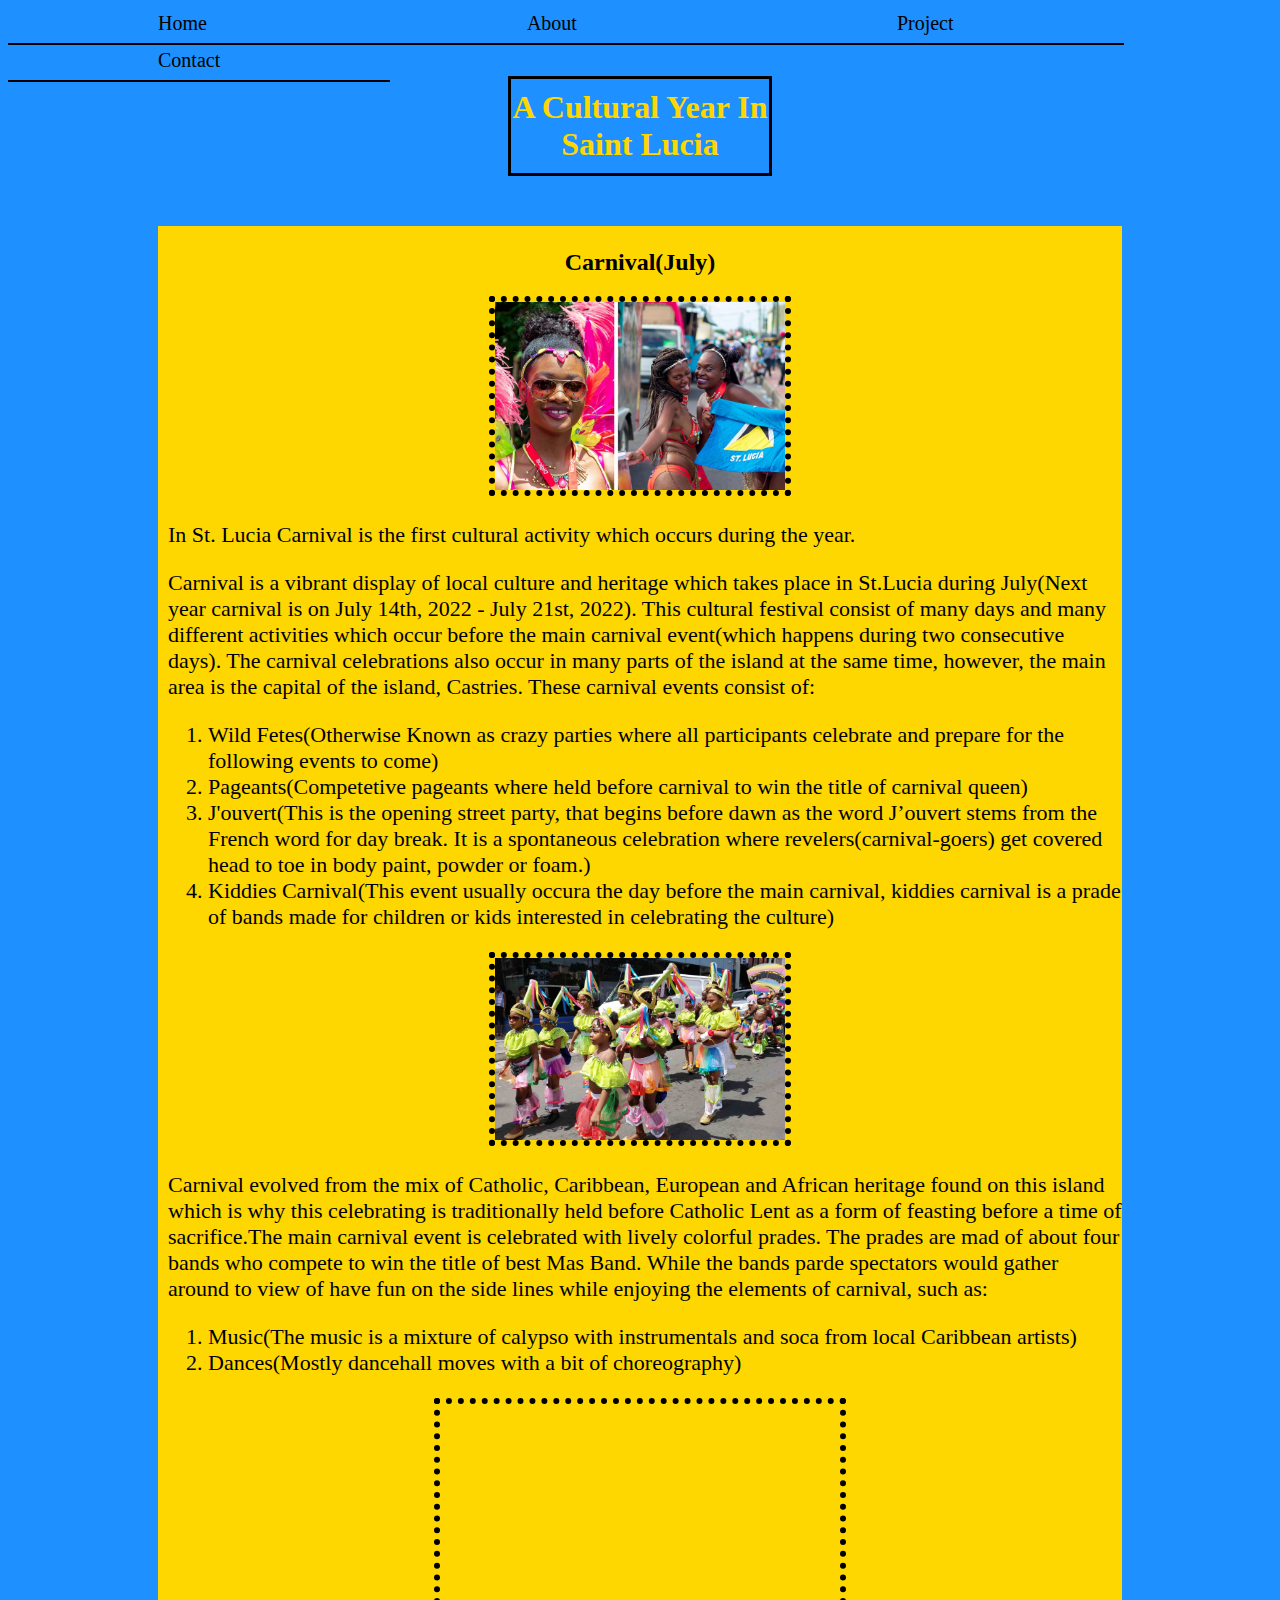
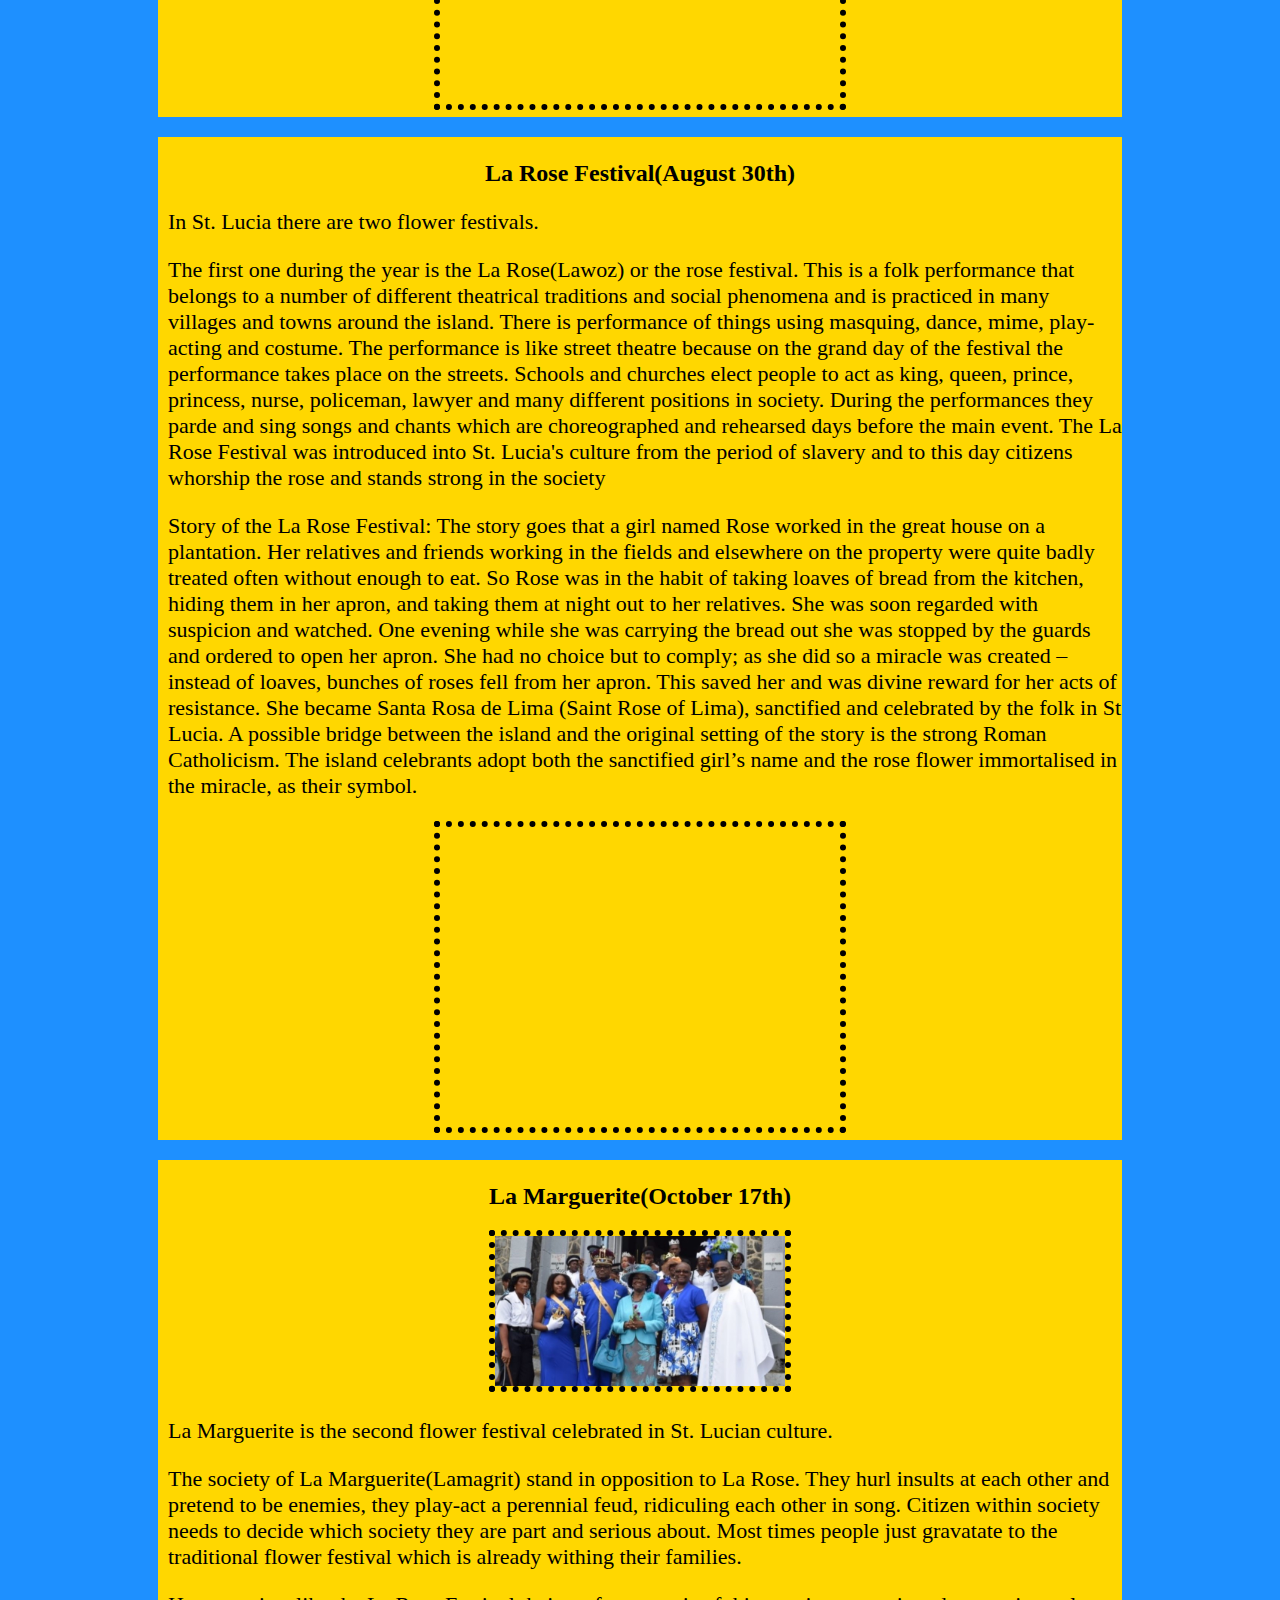
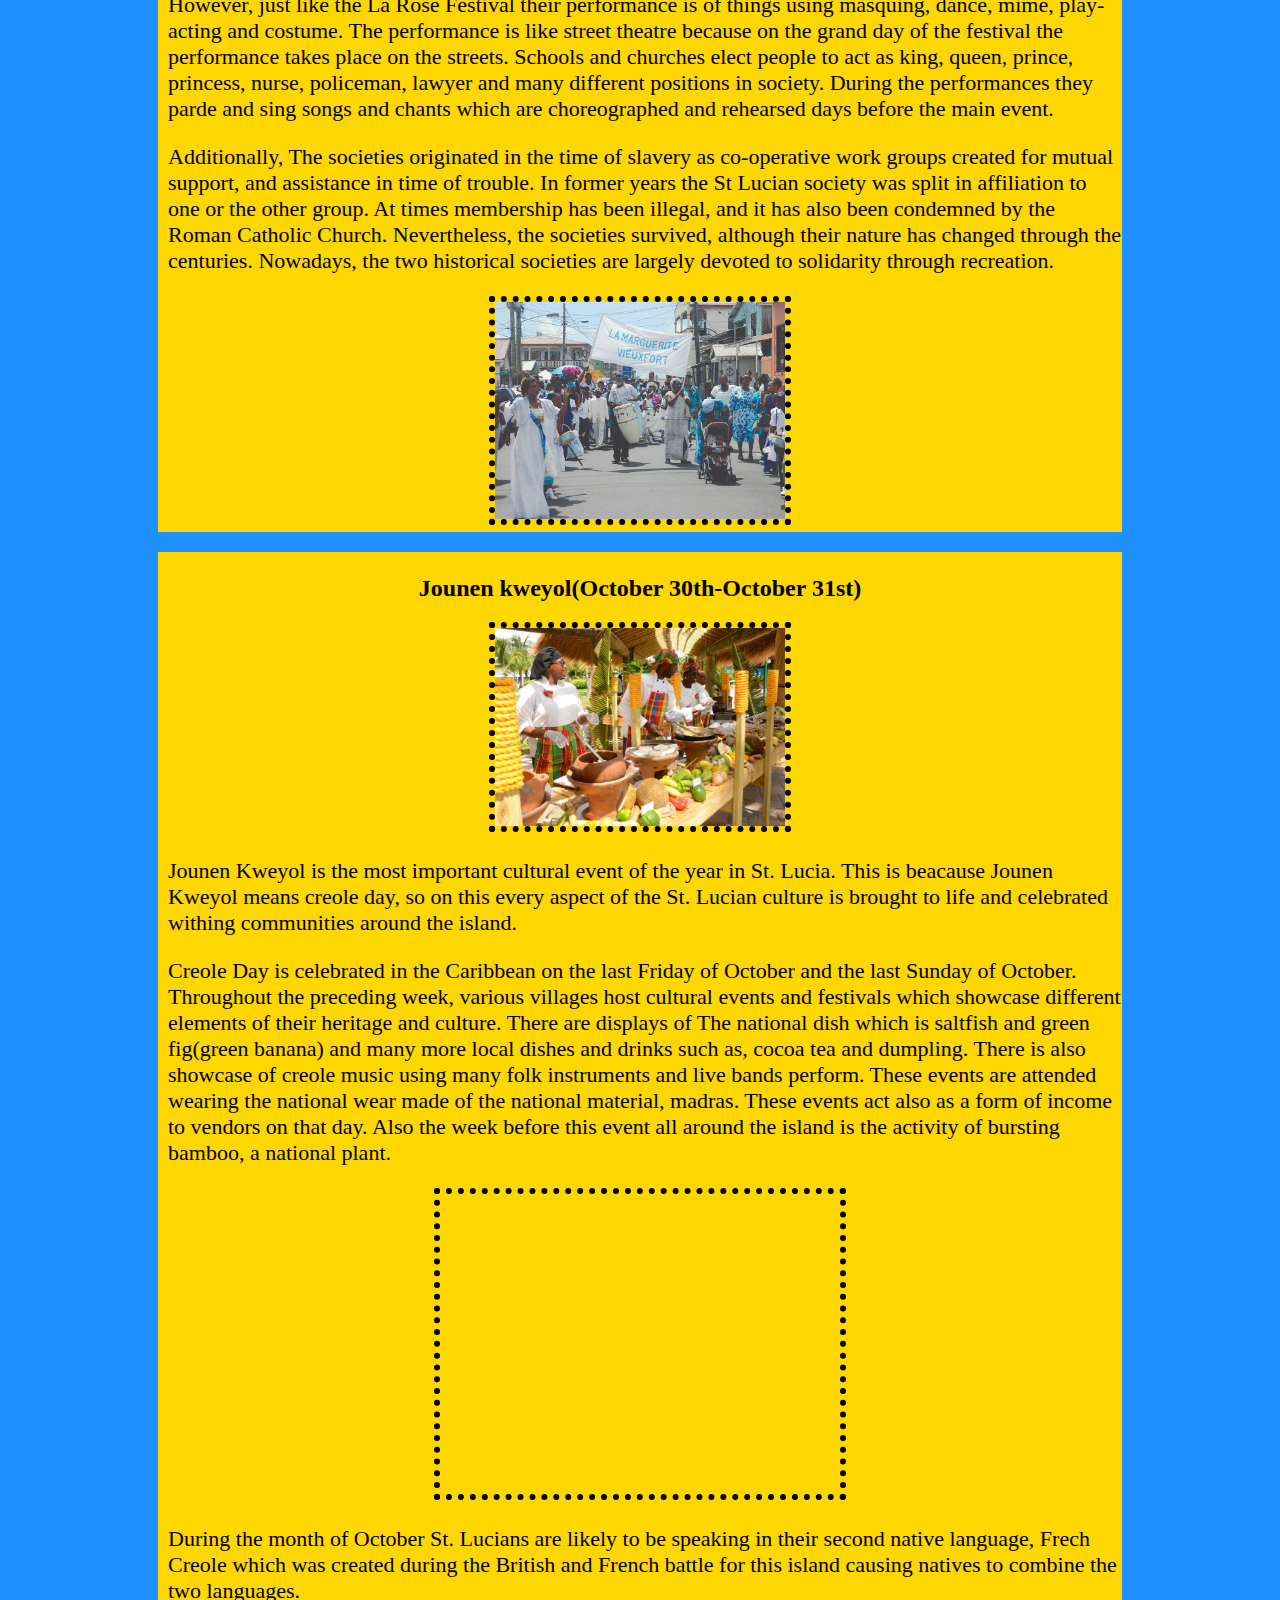
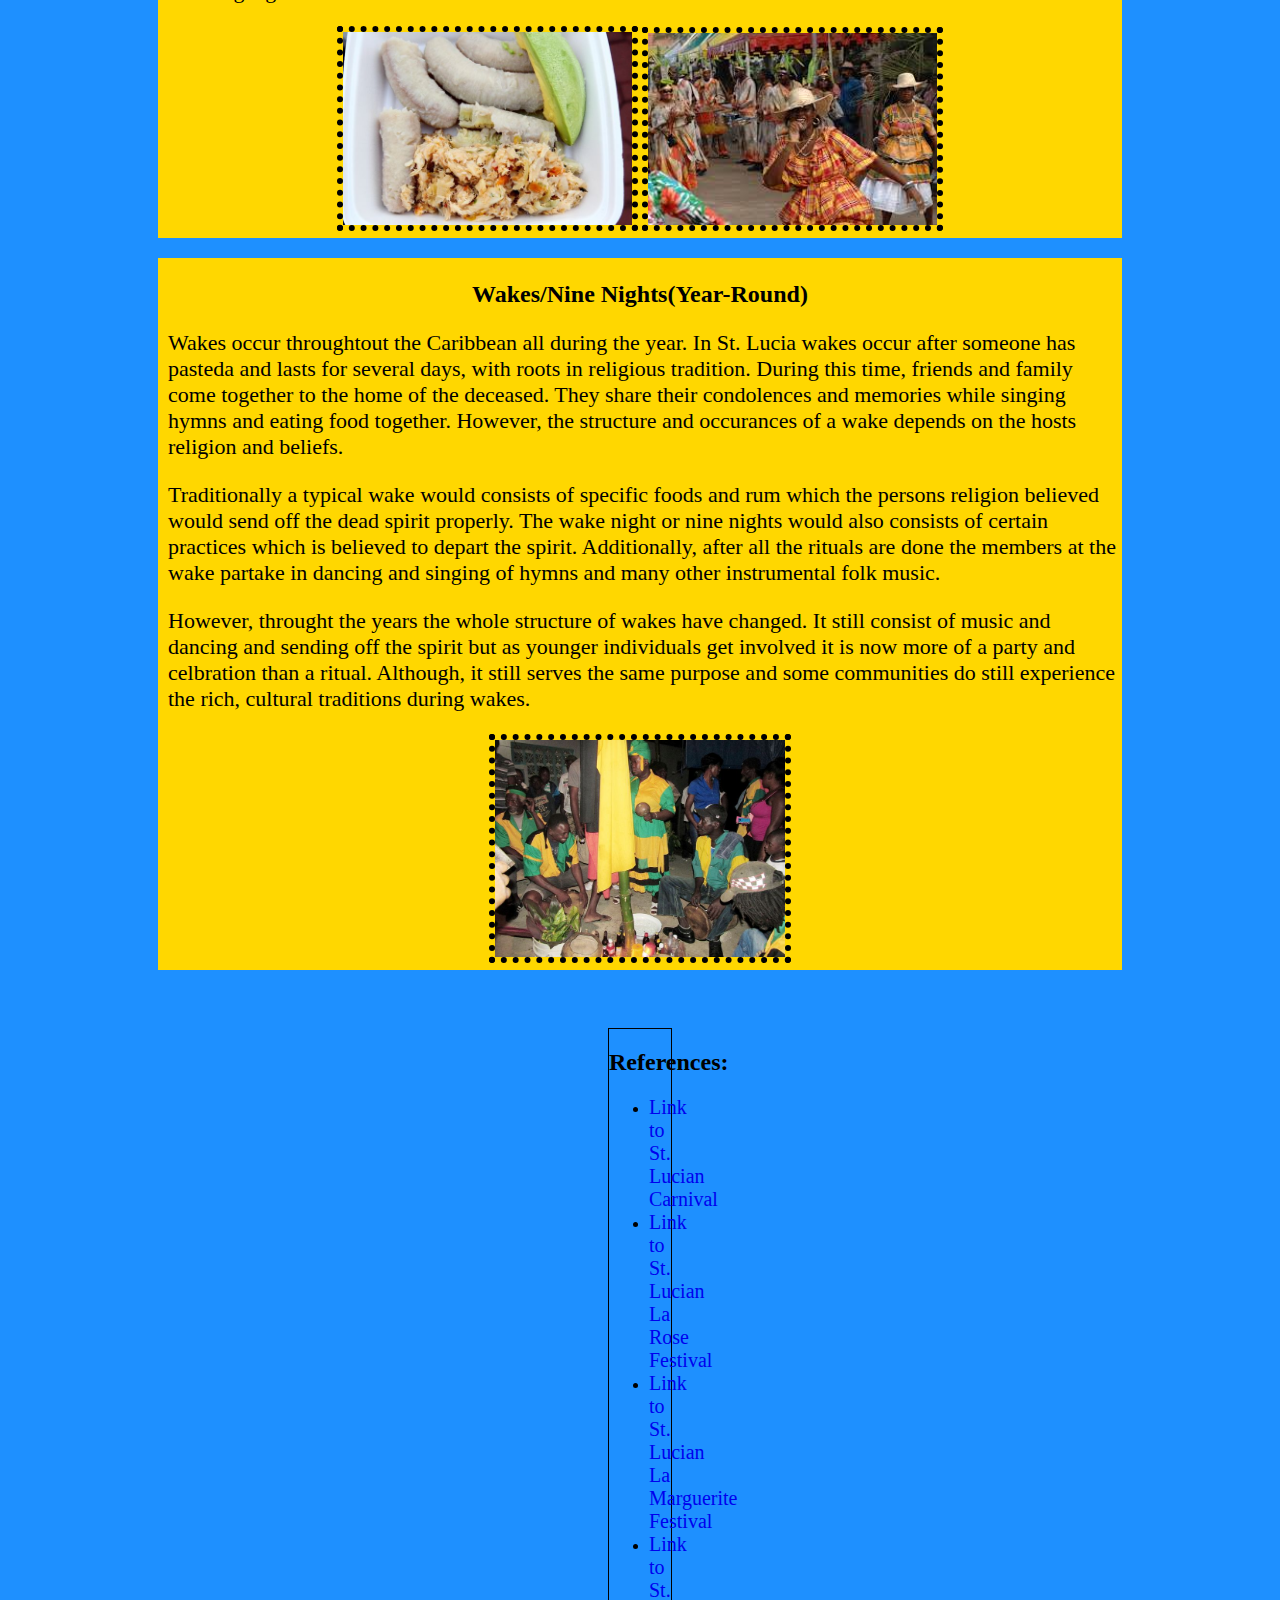
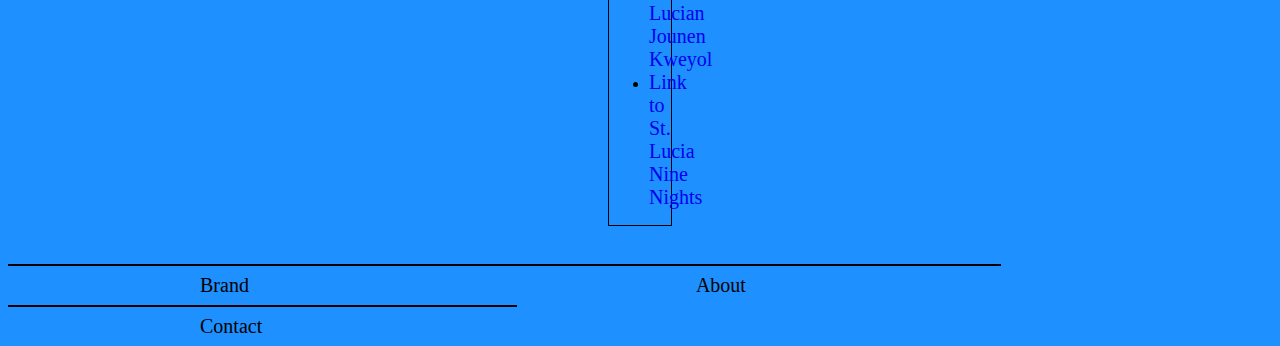
<file: Index.html>
<!DOCTYPE html>
<html>
  <head>
    <title>
      A Cultural Year In Saint Lucia
    </title>
    <link href="My Stylist.css" rel="stylesheet">
  </head>
  <body class="pageone">

    <nav class="navigationbar">
      <a href="Index.html" class="nava">Home</a>
      <a href="My Aboutme.html" class="nava">About</a>
      <a href="My Project.html" class="nava">Project</a>
      <a href="My Contactme.html" class="nava">Contact</a>
    </nav>
    <br>

    <h1>A Cultural Year In Saint Lucia</h1>

    <div class="oneboxes">
      <h2>Carnival(July)</h2>
      <img src="Carnival.jpg" alt="carnival" id="pictures">
      <p>In St. Lucia Carnival is the first cultural activity which occurs during the year.</p>
      <p>Carnival is a vibrant display of local culture and heritage which takes place in St.Lucia during July(Next year carnival is on July 14th, 2022 - July 21st, 2022). This cultural festival consist of many days and many different activities which occur before the main carnival event(which happens during two consecutive days). The carnival celebrations also occur in many parts of the island at the same time, however, the main area is the capital of the island, Castries. These carnival events consist of:</p>
    <ol class="olone">
      <li>Wild Fetes(Otherwise Known as crazy parties where all participants celebrate and prepare for the following events to come)</li>
      <li>Pageants(Competetive pageants where held before carnival to win the title of carnival queen)</li>
      <li>J'ouvert(This is the opening street party, that begins before dawn as the word J’ouvert stems from the French word for day break. It is a spontaneous celebration where revelers(carnival-goers) get covered head to toe in body paint, powder or foam.)</li>
      <li>Kiddies Carnival(This event usually occura the day before the main carnival, kiddies carnival is a prade of bands made for children or kids interested in celebrating the culture)</li>
    </ol>
      <img src="Kiddiescarnival.jpg" alt="kiddies carnival" id="pictures">

      <p>Carnival evolved from the mix of Catholic, Caribbean, European and African heritage found on this island which is why this celebrating is traditionally held before Catholic Lent as a form of feasting before a time of sacrifice.The main carnival event is celebrated with lively colorful prades. The prades are mad of about four bands who compete to win the title of best Mas Band. While the bands parde spectators would gather around to view of have fun on the side lines while enjoying the elements of carnival, such as:</p>
      <ol class="olone">
        <li>Music(The music is a mixture of calypso with instrumentals and soca from local Caribbean artists)</li>
        <li>Dances(Mostly dancehall moves with a bit of choreography)</li>
      </ol>
      <iframe id="videos" width="400" height="300" src="https://www.youtube.com/embed/LqXw0ixBDCs" title="YouTube video player" frameborder="0" allow="accelerometer; autoplay; clipboard-write; encrypted-media; gyroscope; picture-in-picture" allowfullscreen></iframe>
    </div>


    <div class="oneboxes">
      <h2>La Rose Festival(August 30th)</h2>
      <p>In St. Lucia there are two flower festivals.</p>
      <p>The first one during the year is the La Rose(Lawoz) or the rose festival. This is a folk performance that belongs to a number of different theatrical traditions and social phenomena and is practiced in many villages and towns around the island. There is performance of things using masquing, dance, mime, play-acting and costume. The performance is like street theatre because on the grand day of the festival the performance takes place on the streets. Schools and churches elect people to act as king, queen, prince, princess, nurse, policeman, lawyer and many different positions in society. During the performances they parde and sing songs and chants which are choreographed and rehearsed days before the main event. The La Rose Festival was introduced into St. Lucia's culture from the period of slavery and to this day citizens whorship the rose and stands strong in the society</p>
      <p>Story of the La Rose Festival: The story goes that a girl named Rose worked in the great house on a plantation.  Her relatives and friends working in the fields and elsewhere on the property were quite badly treated often without enough to eat.  So Rose was in the habit of taking loaves of bread from the kitchen, hiding them in her apron, and taking them at night out to her relatives.  She was soon regarded with suspicion and watched.  One evening while she was carrying the bread out she was stopped by the guards and ordered to open her apron.  She had no choice but to comply; as she did so a miracle was created – instead of loaves, bunches of roses fell from her apron.  This saved her and was divine reward for her acts of resistance. She became Santa Rosa de Lima (Saint Rose of Lima), sanctified and celebrated by the folk in St Lucia.  A possible bridge between the island and the original setting of the story is the strong Roman Catholicism.  The island celebrants adopt both the sanctified girl’s name and the rose flower immortalised in the miracle, as their symbol.</p>
      <iframe id="videos" width="400" height="300" src="https://www.youtube.com/embed/gptzr4Dx-uI" title="YouTube video player" frameborder="0" allow="accelerometer; autoplay; clipboard-write; encrypted-media; gyroscope; picture-in-picture" allowfullscreen></iframe>
    </div>


    <div class="oneboxes">
      <h2>La Marguerite(October 17th)</h2>
      <img src="Marguerite.jpg" alt="flower festival" id="pictures">
      <p>La Marguerite is the second flower festival celebrated in St. Lucian culture.</p>
      <p>The society of La Marguerite(Lamagrit) stand in opposition to La Rose. They hurl insults at each other and pretend to be enemies, they play-act a perennial feud, ridiculing each other in song. Citizen within society needs to decide which society they are part and serious about. Most times people just gravatate to the traditional flower festival which is already withing their families.</p>
      <p>However, just like the La Rose Festival their performance is of things using masquing, dance, mime, play-acting and costume. The performance is like street theatre because on the grand day of the festival the performance takes place on the streets. Schools and churches elect people to act as king, queen, prince, princess, nurse, policeman, lawyer and many different positions in society. During the performances they parde and sing songs and chants which are choreographed and rehearsed days before the main event.</p>
      <p>Additionally, The societies originated in the time of slavery as co-operative work groups created for mutual support, and assistance in time of trouble. In former years the St Lucian society was split in affiliation to one or the other group. At times membership has been illegal, and it has also been condemned by the Roman Catholic Church. Nevertheless, the societies survived, although their nature has changed through the centuries. Nowadays, the two historical societies are largely devoted to solidarity through recreation.</p>
      <img src="Magawit.jpg" alt="lamagawit" id="pictures">
    </div>


    <div class="oneboxes">
      <h2>Jounen kweyol(October 30th-October 31st)</h2>
      <img src="Creole1.png" alt="kweyol" id="pictures">
      <p>Jounen Kweyol is the most important cultural event of the year in St. Lucia. This is beacause Jounen Kweyol means creole day, so on this every aspect of the St. Lucian culture is brought to life and celebrated withing communities around the island.</p>
      <p>Creole Day is celebrated in the Caribbean on the last Friday of October and the last Sunday of October. Throughout the preceding week, various villages host cultural events and festivals which showcase different elements of their heritage and culture. There are displays of The national dish which is saltfish and green fig(green banana) and many more local dishes and drinks such as, cocoa tea and dumpling. There is also showcase of creole music using many folk instruments and live bands perform. These events are attended wearing the national wear made of the national material, madras. These events act also as a form of income to vendors on that day. Also the week before this event all around the island is the activity of bursting bamboo, a national plant.</p>
      <iframe id="videos" width="400" height="300" src="https://www.youtube.com/embed/PEVteXkg-N4" title="YouTube video player" frameborder="0" allow="accelerometer; autoplay; clipboard-write; encrypted-media; gyroscope; picture-in-picture" allowfullscreen></iframe>
      <p>During the month of October St. Lucians are likely to be speaking in their second native language, Frech Creole which was created during the British and French battle for this island causing natives to combine the two languages.</p>
      <img src="national dish.jpg" alt="dish" id="pictures"> <img src="Creole2.jpg" alt="creole" id="pictures">
    </div>


    <div class="oneboxes">
      <h2>Wakes/Nine Nights(Year-Round)</h2>
      <p>Wakes occur throughtout the Caribbean all during the year. In St. Lucia  wakes occur after someone has pasteda and lasts for several days, with roots in religious tradition. During this time, friends and family come together to the home of the deceased. They share their condolences and memories while singing hymns and eating food together. However, the structure and occurances of a wake depends on the hosts religion and beliefs.</p>
      <p>Traditionally a typical wake would consists of specific foods and rum which the persons religion believed would send off the dead spirit properly. The wake night or nine nights would also consists of certain practices which is believed to depart the spirit. Additionally, after all the rituals are done the members at the wake partake in dancing and singing of hymns and many other instrumental folk music.</p>
      <p>However, throught the years the whole structure of wakes have changed. It still consist of music and dancing and sending off the spirit but as younger individuals get involved it is now more of a party and celbration than a ritual. Although, it still serves the same purpose and some communities do still experience the rich, cultural traditions during wakes.</p>
      <img src="wake.jpeg" alt="wake" id="pictures">
    </div>
    <br>

    <div class="reference">
      <h2>References:</h2>
      <ul>
        <li><a href="https://www.carnivaland.net/st-lucia-carnival/">Link to St. Lucian Carnival</a></li>
        <li><a href="https://www.stabroeknews.com/2013/09/29/sunday/arts-on-sunday/the-la-rose-festival-of-st-lucia/">Link to St. Lucian La Rose Festival</a></li>
        <li><a href="https://en.wikipedia.org/wiki/Societies_of_Saint_Lucia">Link to St. Lucian La Marguerite Festival</a></li>
        <li><a href="https://en.wikipedia.org/wiki/Jounen_Kw%C3%A9y%C3%B2l">Link to St. Lucian Jounen Kweyol<a/></li>
        <li><a href="https://en.wikipedia.org/wiki/Nine_nights">Link to St. Lucia Nine Nights</a></li>
      </ul>
    </div>
    <br>

    <footer class"footerbar">
      <a href="My Brand.html" class="foota">Brand</a>
      <a href="My Aboutme.html" class="foota">About</a>
      <a href="My Contactme.html" class="foota">Contact</a>
    </footer>

  </body>
</html>
</file>
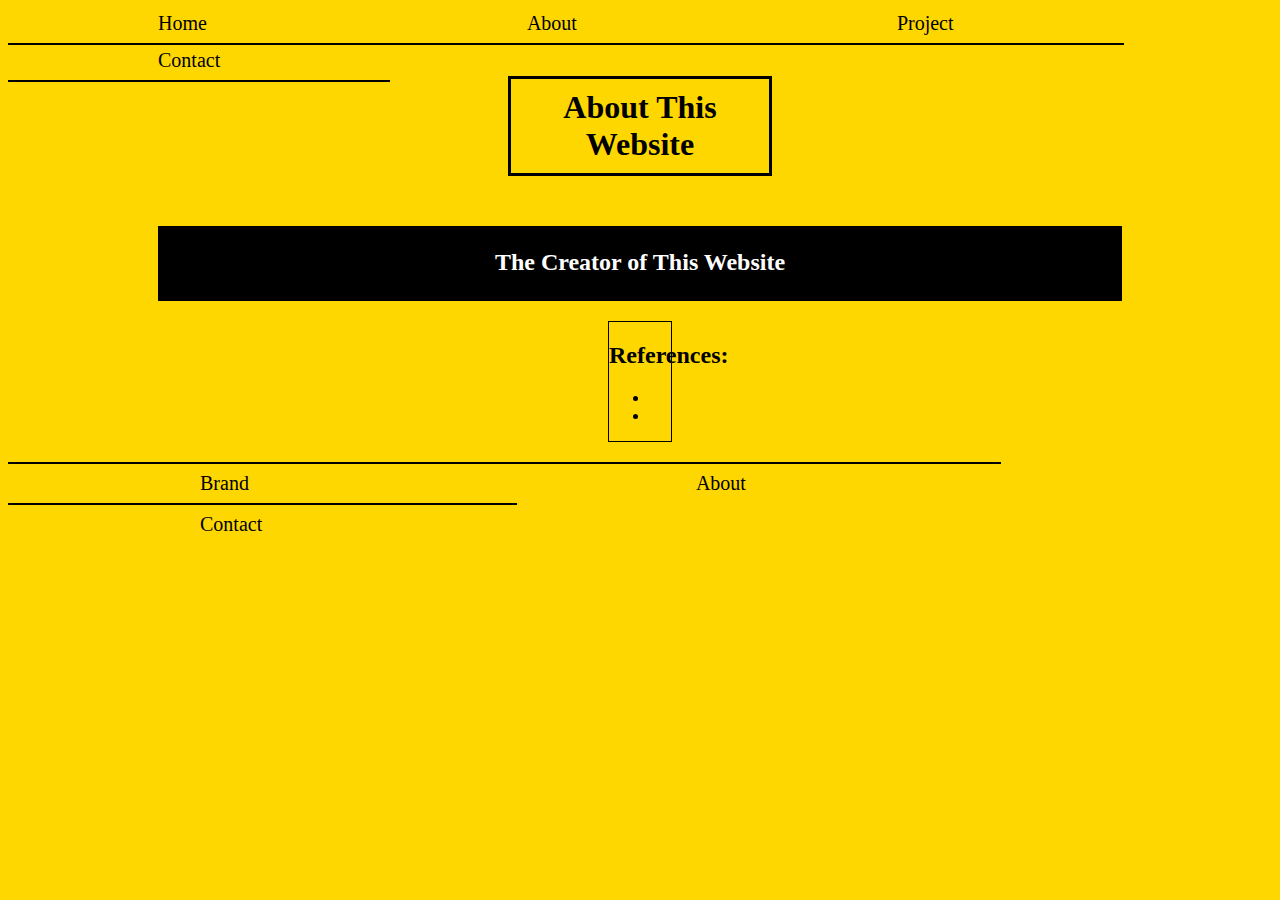
<file: My Aboutme.html>
<!DOCTYPE html>
<html>
  <head>
    <title>
      About This Website
    </title>
    <link href="My Stylist.css" rel="stylesheet">
  </head>
  <body class="pagetwo">

    <nav class="navigationbar">
      <a href="Index.html" class="nava">Home</a>
      <a href="My Aboutme.html" class="nava">About</a>
      <a href="My Project.html" class="nava">Project</a>
      <a href="My Contactme.html" class="nava">Contact</a>
    </nav>
    <br>

    <h1 class="blacktitle">About This Website</h1>

    <div class="twoboxes">
      <h2 class="boxp">The Creator of This Website</h2>
      <p>
    </div>







    <div class="reference">
      <h2>References:</h2>
      <ul>
        <li>
        <li>
      </ul>
    </div>

    <footer class"footerbar">
      <a href="My Brand.html" class="foota">Brand</a>
      <a href="My Aboutme.html" class="foota">About</a>
      <a href="My Contactme.html" class="foota">Contact</a>
    </footer>

  </body>
</html>
</file>
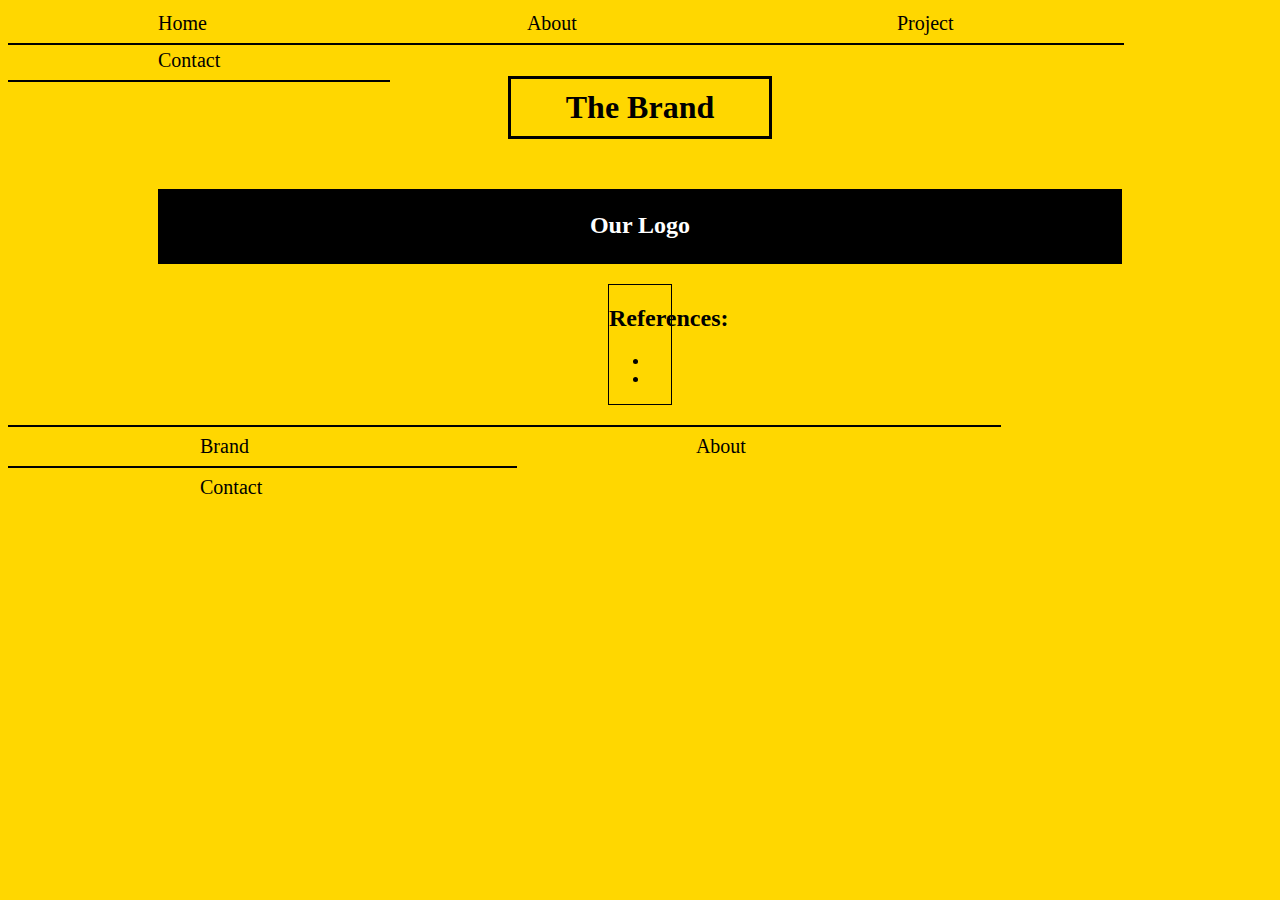
<file: My Brand.html>
<!DOCTYPE html>
<html>
  <head>
    <title>
      The Brand
    </title>
    <link href="My Stylist.css" rel="stylesheet">
  </head>
  <body class="pagefive">

    <nav class="navigationbar">
      <a href="Index.html" class="nava">Home</a>
      <a href="My Aboutme.html" class="nava">About</a>
      <a href="My Project.html" class="nava">Project</a>
      <a href="My Contactme.html" class="nava">Contact</a>
    </nav>
    <br>

    <h1 class="blacktitle">The Brand</h1>

    <div class="twoboxes">
      <h2 class="boxp">Our Logo</h2>
      <p>
    </div>










    <div class="reference">
      <h2>References:</h2>
      <ul>
        <li>
        <li>
      </ul>
    </div>

    <footer class"footerbar">
      <a href="My Brand.html" class="foota">Brand</a>
      <a href="My Aboutme.html" class="foota">About</a>
      <a href="My Contactme.html" class="foota">Contact</a>
    </footer>

  </body>
</html>
</file>
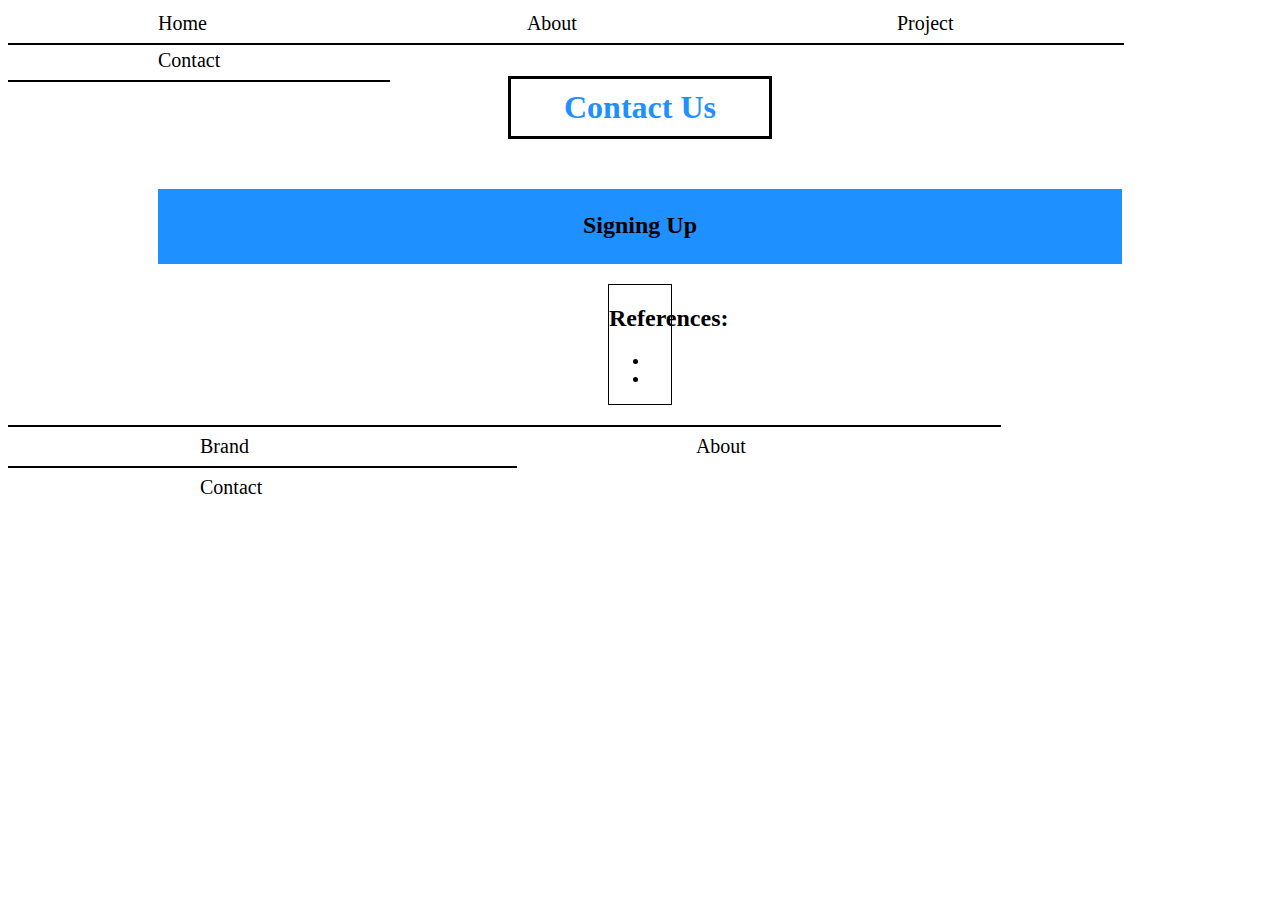
<file: My Contactme.html>
<!DOCTYPE html>
<html>
  <head>
    <title>
      Contact Us
    </title>
    <link href="My Stylist.css" rel="stylesheet">
  </head>
  <body class="pagefour">

    <nav class="navigationbar">
      <a href="Index.html" class="nava">Home</a>
      <a href="My Aboutme.html" class="nava">About</a>
      <a href="My Project.html" class="nava">Project</a>
      <a href="My Contactme.html" class="nava">Contact</a>
    </nav>
    <br>

    <h1 class="bluetitle">Contact Us</h1>

    <div class="fourboxes">
      <h2>Signing Up</h2>
      <p>
    </div>








    <div class="reference">
      <h2>References:</h2>
      <ul>
        <li>
        <li>
      </ul>
    </div>

    <footer class"footerbar">
      <a href="My Brand.html" class="foota">Brand</a>
      <a href="My Aboutme.html" class="foota">About</a>
      <a href="My Contactme.html" class="foota">Contact</a>
    </footer>

  </body>
</html>
</file>
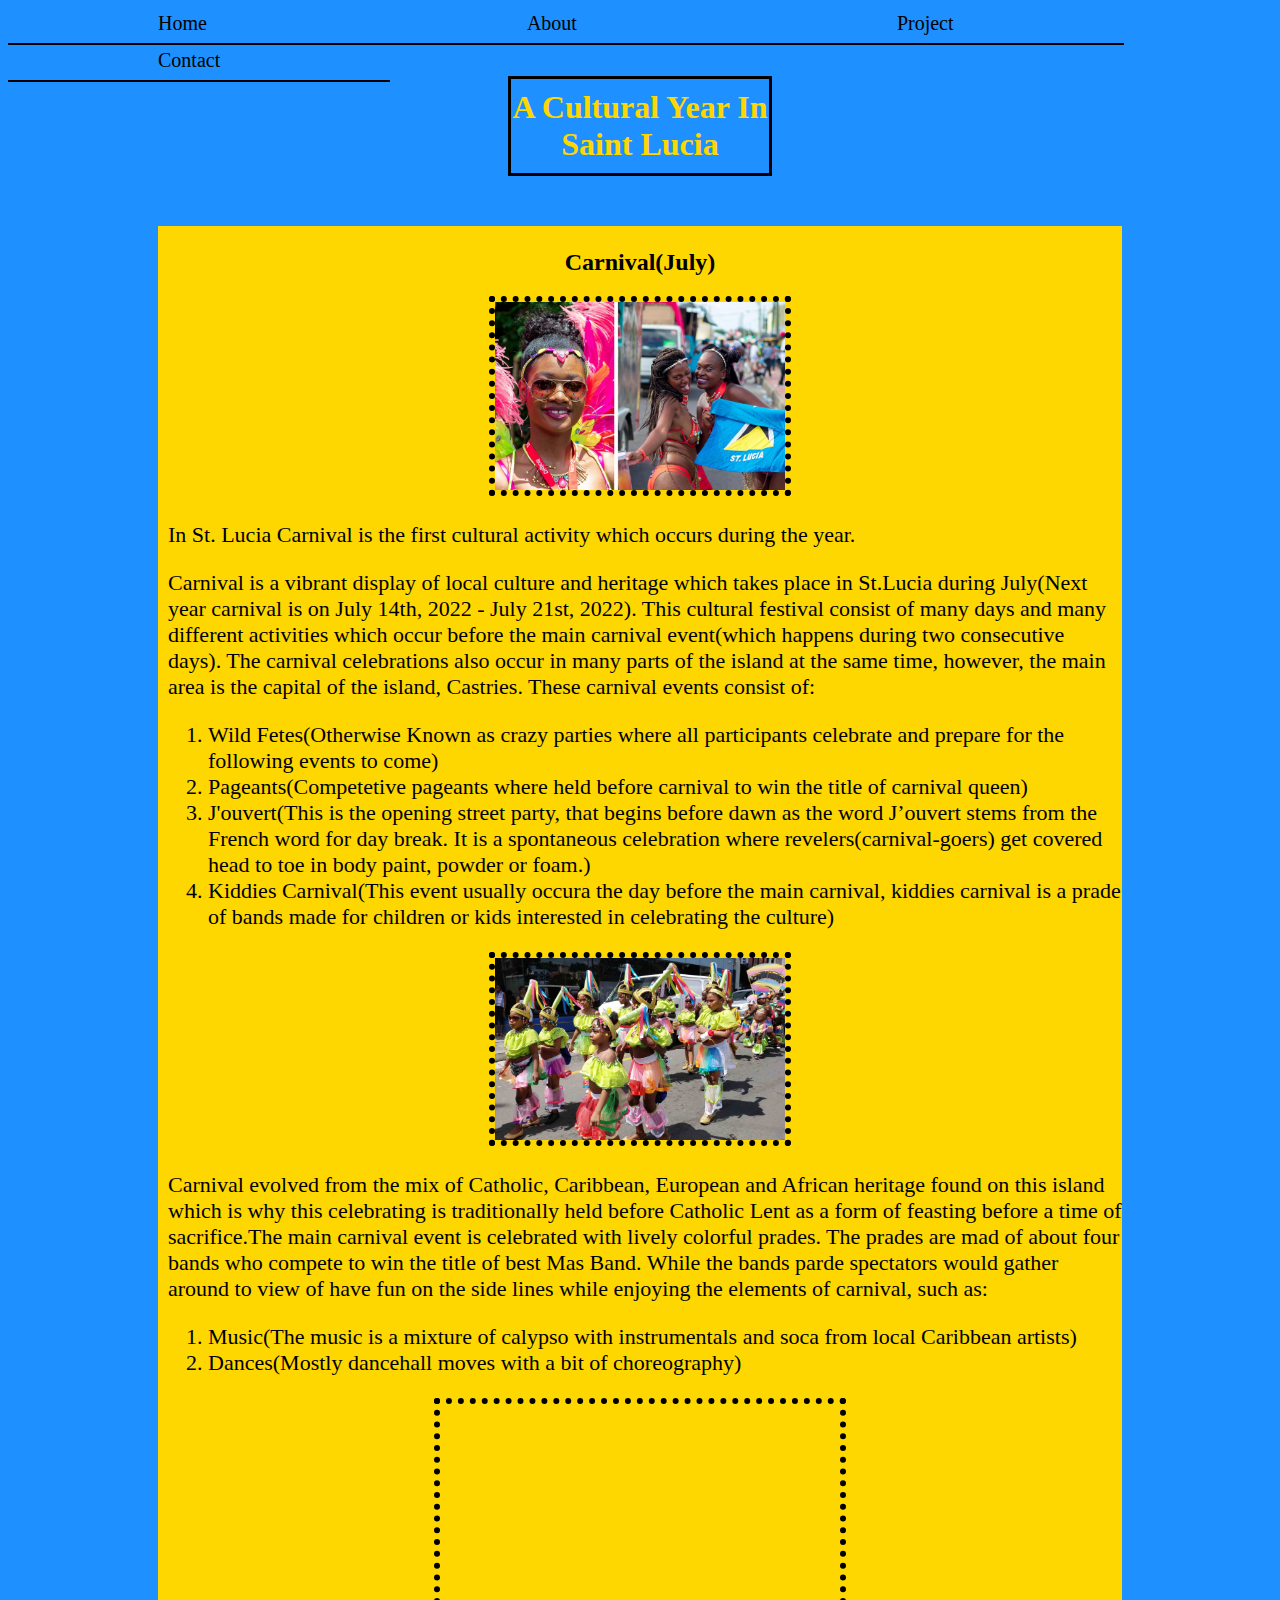
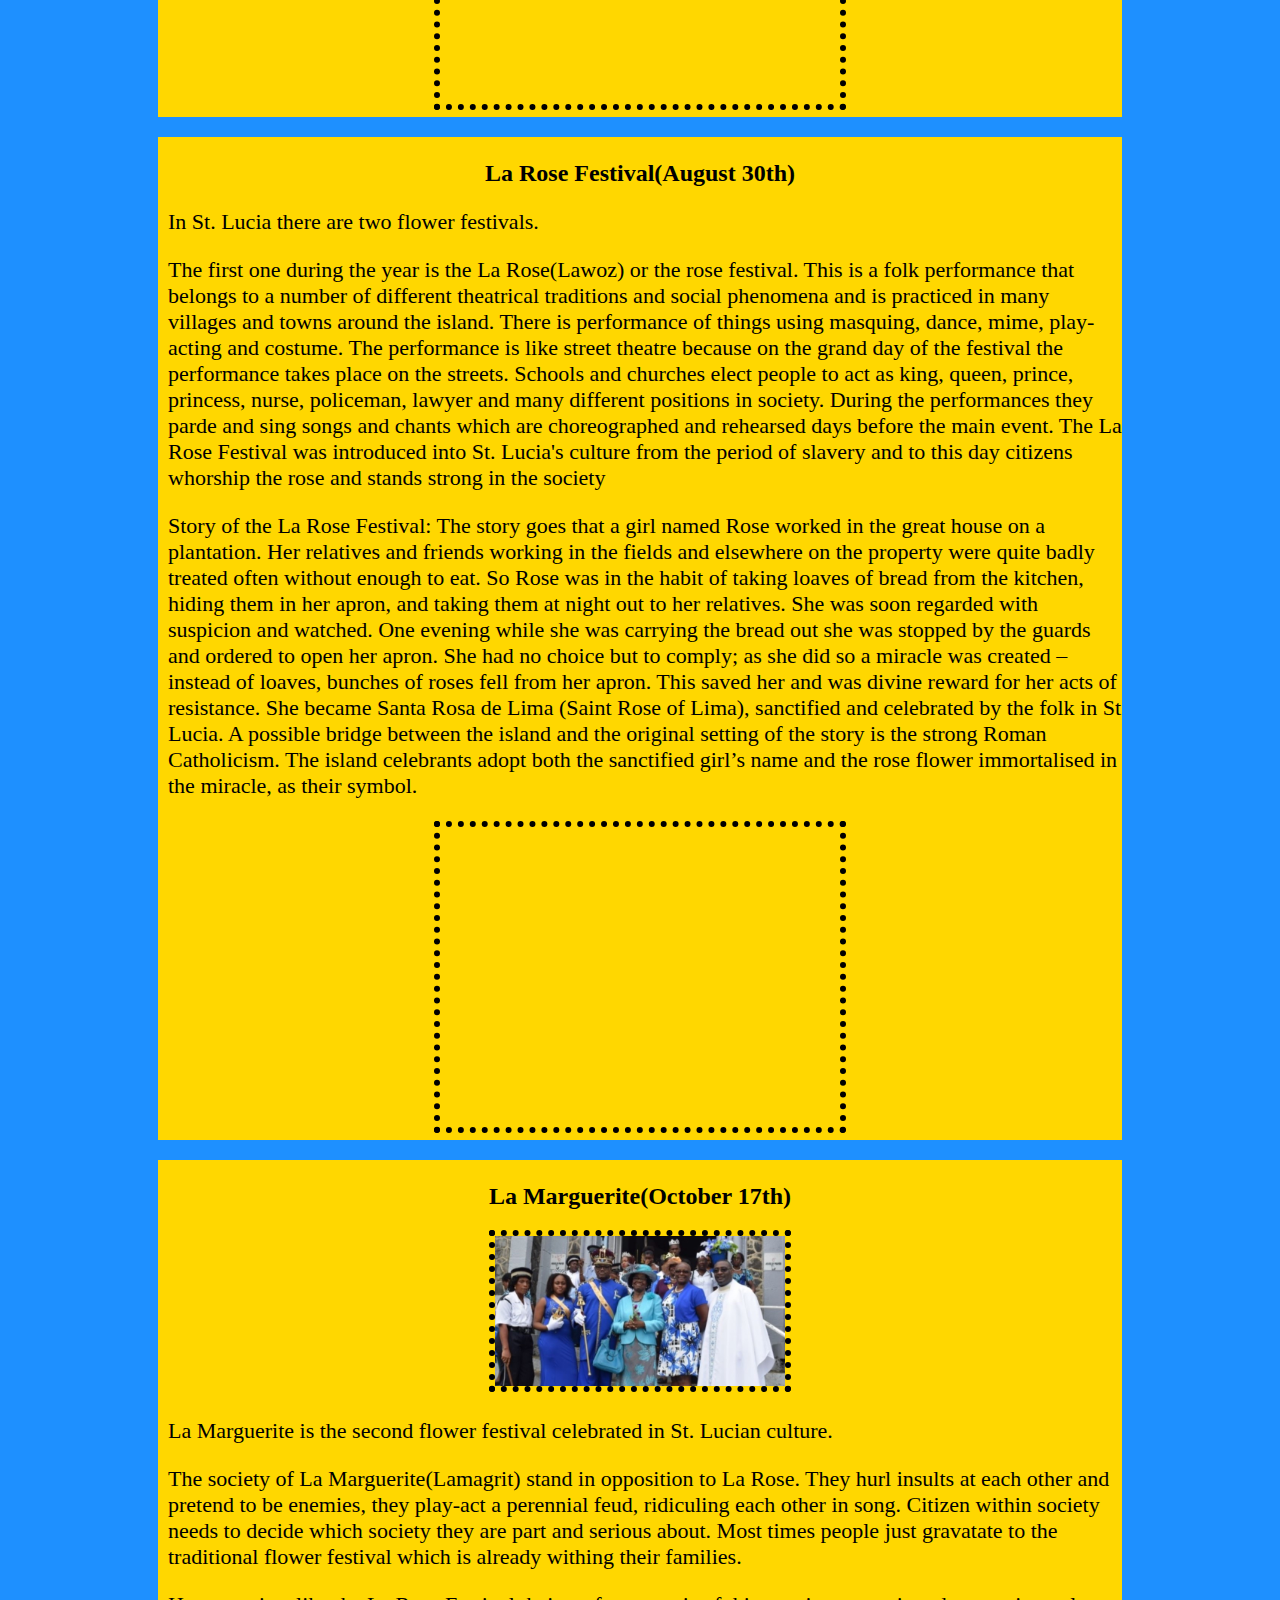
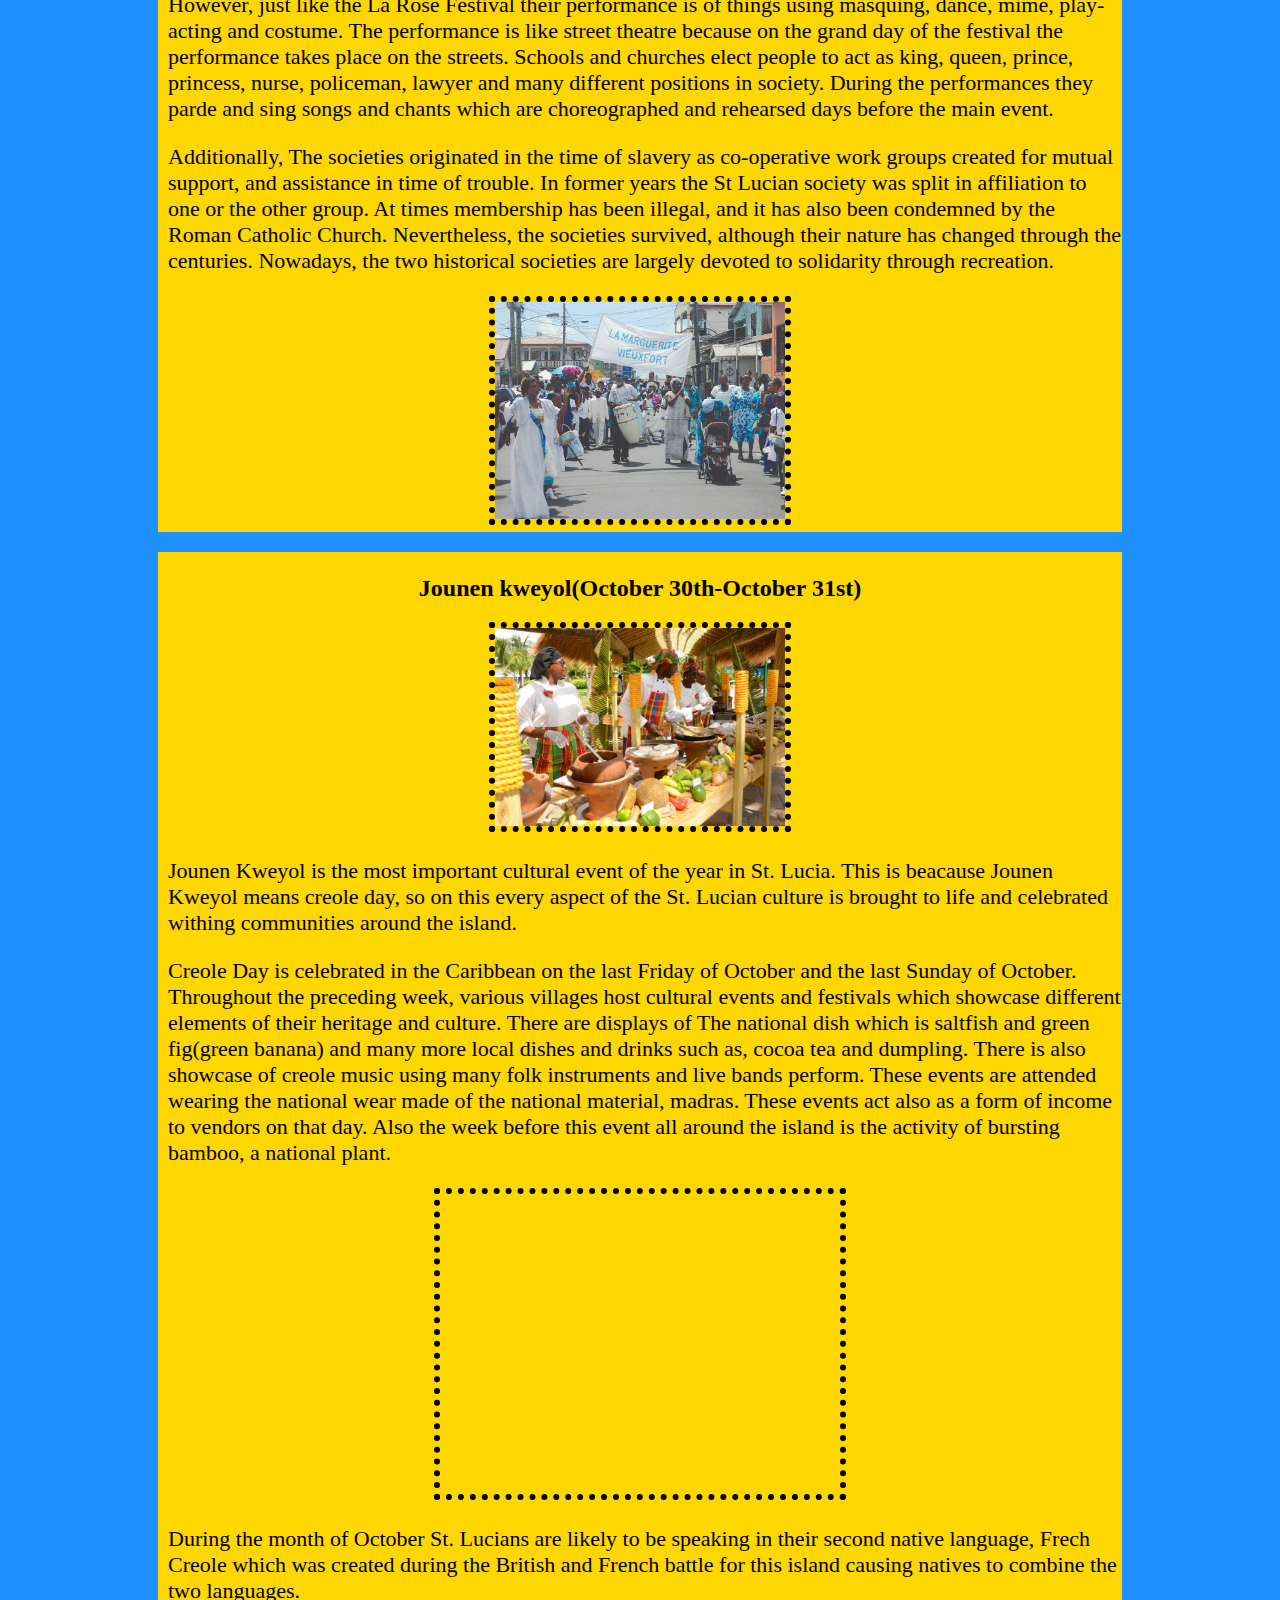
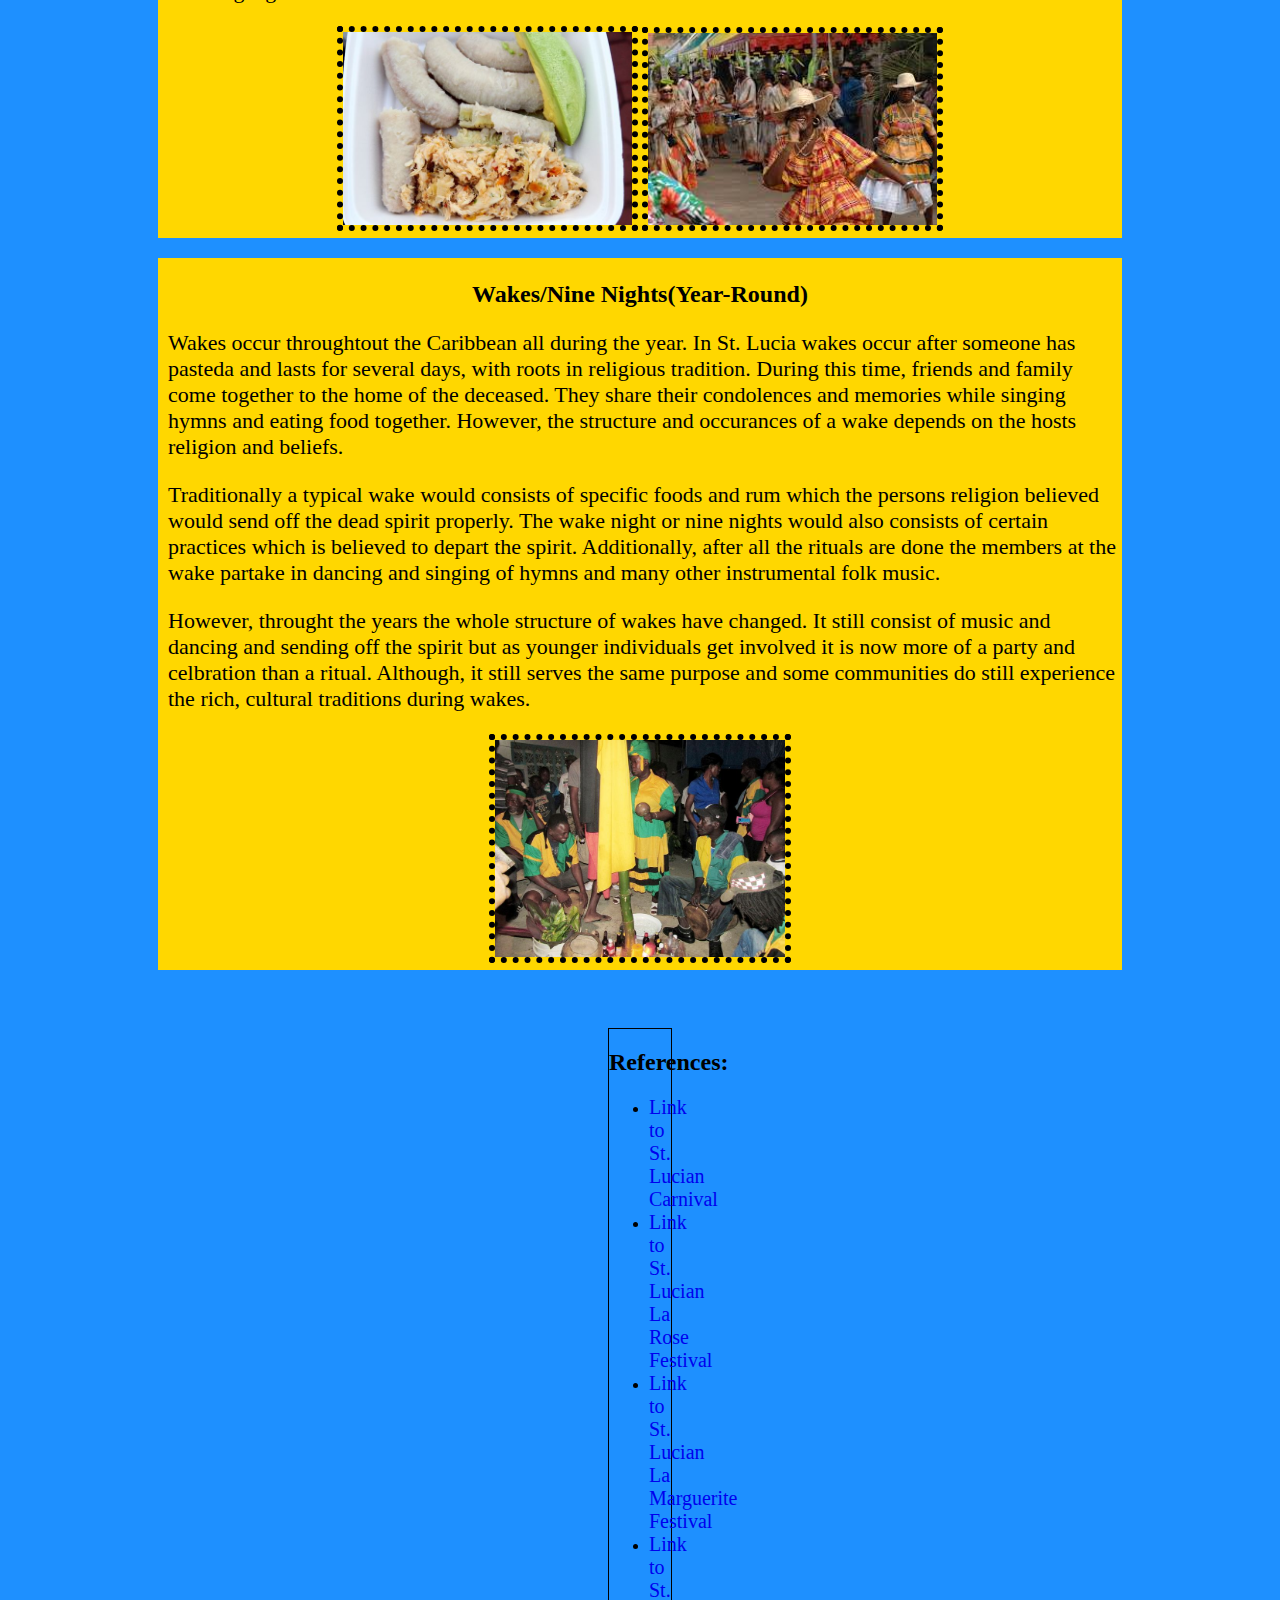
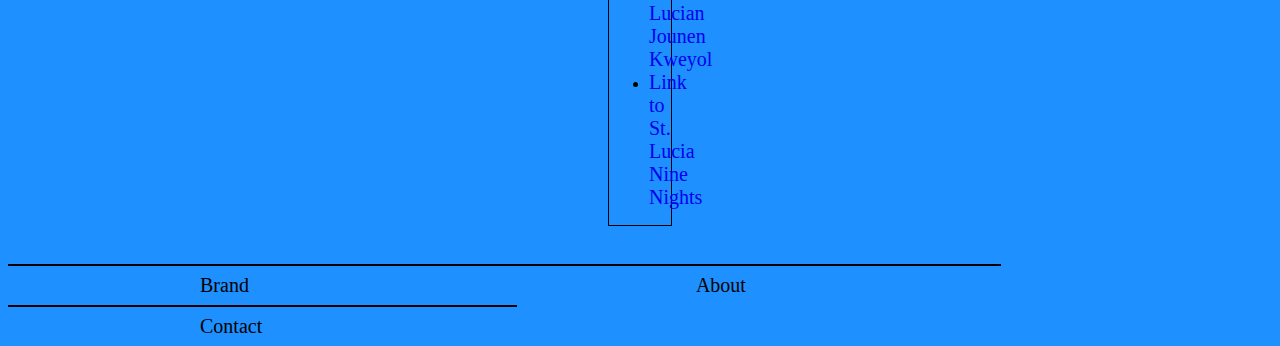
<file: My Index.html>
<!DOCTYPE html>
<html>
  <head>
    <title>
      A Cultural Year In Saint Lucia
    </title>
    <link href="My Stylist.css" rel="stylesheet">
  </head>
  <body class="pageone">

    <nav class="navigationbar">
      <a href="index.html" class="nava">Home</a>
      <a href="My Aboutme.html" class="nava">About</a>
      <a href="My Project.html" class="nava">Project</a>
      <a href="My Contactme.html" class="nava">Contact</a>
    </nav>
    <br>

    <h1>A Cultural Year In Saint Lucia</h1>

    <div class="oneboxes">
      <h2>Carnival(July)</h2>
      <img src="Carnival.jpg" alt="carnival" id="pictures">
      <p>In St. Lucia Carnival is the first cultural activity which occurs during the year.</p>
      <p>Carnival is a vibrant display of local culture and heritage which takes place in St.Lucia during July(Next year carnival is on July 14th, 2022 - July 21st, 2022). This cultural festival consist of many days and many different activities which occur before the main carnival event(which happens during two consecutive days). The carnival celebrations also occur in many parts of the island at the same time, however, the main area is the capital of the island, Castries. These carnival events consist of:</p>
    <ol class="olone">
      <li>Wild Fetes(Otherwise Known as crazy parties where all participants celebrate and prepare for the following events to come)</li>
      <li>Pageants(Competetive pageants where held before carnival to win the title of carnival queen)</li>
      <li>J'ouvert(This is the opening street party, that begins before dawn as the word J’ouvert stems from the French word for day break. It is a spontaneous celebration where revelers(carnival-goers) get covered head to toe in body paint, powder or foam.)</li>
      <li>Kiddies Carnival(This event usually occura the day before the main carnival, kiddies carnival is a prade of bands made for children or kids interested in celebrating the culture)</li>
    </ol>
      <img src="Kiddiescarnival.jpg" alt="kiddies carnival" id="pictures">

      <p>Carnival evolved from the mix of Catholic, Caribbean, European and African heritage found on this island which is why this celebrating is traditionally held before Catholic Lent as a form of feasting before a time of sacrifice.The main carnival event is celebrated with lively colorful prades. The prades are mad of about four bands who compete to win the title of best Mas Band. While the bands parde spectators would gather around to view of have fun on the side lines while enjoying the elements of carnival, such as:</p>
      <ol class="olone">
        <li>Music(The music is a mixture of calypso with instrumentals and soca from local Caribbean artists)</li>
        <li>Dances(Mostly dancehall moves with a bit of choreography)</li>
      </ol>
      <iframe id="videos" width="400" height="300" src="https://www.youtube.com/embed/LqXw0ixBDCs" title="YouTube video player" frameborder="0" allow="accelerometer; autoplay; clipboard-write; encrypted-media; gyroscope; picture-in-picture" allowfullscreen></iframe>
    </div>


    <div class="oneboxes">
      <h2>La Rose Festival(August 30th)</h2>
      <p>In St. Lucia there are two flower festivals.</p>
      <p>The first one during the year is the La Rose(Lawoz) or the rose festival. This is a folk performance that belongs to a number of different theatrical traditions and social phenomena and is practiced in many villages and towns around the island. There is performance of things using masquing, dance, mime, play-acting and costume. The performance is like street theatre because on the grand day of the festival the performance takes place on the streets. Schools and churches elect people to act as king, queen, prince, princess, nurse, policeman, lawyer and many different positions in society. During the performances they parde and sing songs and chants which are choreographed and rehearsed days before the main event. The La Rose Festival was introduced into St. Lucia's culture from the period of slavery and to this day citizens whorship the rose and stands strong in the society</p>
      <p>Story of the La Rose Festival: The story goes that a girl named Rose worked in the great house on a plantation.  Her relatives and friends working in the fields and elsewhere on the property were quite badly treated often without enough to eat.  So Rose was in the habit of taking loaves of bread from the kitchen, hiding them in her apron, and taking them at night out to her relatives.  She was soon regarded with suspicion and watched.  One evening while she was carrying the bread out she was stopped by the guards and ordered to open her apron.  She had no choice but to comply; as she did so a miracle was created – instead of loaves, bunches of roses fell from her apron.  This saved her and was divine reward for her acts of resistance. She became Santa Rosa de Lima (Saint Rose of Lima), sanctified and celebrated by the folk in St Lucia.  A possible bridge between the island and the original setting of the story is the strong Roman Catholicism.  The island celebrants adopt both the sanctified girl’s name and the rose flower immortalised in the miracle, as their symbol.</p>
      <iframe id="videos" width="400" height="300" src="https://www.youtube.com/embed/gptzr4Dx-uI" title="YouTube video player" frameborder="0" allow="accelerometer; autoplay; clipboard-write; encrypted-media; gyroscope; picture-in-picture" allowfullscreen></iframe>
    </div>


    <div class="oneboxes">
      <h2>La Marguerite(October 17th)</h2>
      <img src="Marguerite.jpg" alt="flower festival" id="pictures">
      <p>La Marguerite is the second flower festival celebrated in St. Lucian culture.</p>
      <p>The society of La Marguerite(Lamagrit) stand in opposition to La Rose. They hurl insults at each other and pretend to be enemies, they play-act a perennial feud, ridiculing each other in song. Citizen within society needs to decide which society they are part and serious about. Most times people just gravatate to the traditional flower festival which is already withing their families.</p>
      <p>However, just like the La Rose Festival their performance is of things using masquing, dance, mime, play-acting and costume. The performance is like street theatre because on the grand day of the festival the performance takes place on the streets. Schools and churches elect people to act as king, queen, prince, princess, nurse, policeman, lawyer and many different positions in society. During the performances they parde and sing songs and chants which are choreographed and rehearsed days before the main event.</p>
      <p>Additionally, The societies originated in the time of slavery as co-operative work groups created for mutual support, and assistance in time of trouble. In former years the St Lucian society was split in affiliation to one or the other group. At times membership has been illegal, and it has also been condemned by the Roman Catholic Church. Nevertheless, the societies survived, although their nature has changed through the centuries. Nowadays, the two historical societies are largely devoted to solidarity through recreation.</p>
      <img src="Magawit.jpg" alt="lamagawit" id="pictures">
    </div>


    <div class="oneboxes">
      <h2>Jounen kweyol(October 30th-October 31st)</h2>
      <img src="Creole1.png" alt="kweyol" id="pictures">
      <p>Jounen Kweyol is the most important cultural event of the year in St. Lucia. This is beacause Jounen Kweyol means creole day, so on this every aspect of the St. Lucian culture is brought to life and celebrated withing communities around the island.</p>
      <p>Creole Day is celebrated in the Caribbean on the last Friday of October and the last Sunday of October. Throughout the preceding week, various villages host cultural events and festivals which showcase different elements of their heritage and culture. There are displays of The national dish which is saltfish and green fig(green banana) and many more local dishes and drinks such as, cocoa tea and dumpling. There is also showcase of creole music using many folk instruments and live bands perform. These events are attended wearing the national wear made of the national material, madras. These events act also as a form of income to vendors on that day. Also the week before this event all around the island is the activity of bursting bamboo, a national plant.</p>
      <iframe id="videos" width="400" height="300" src="https://www.youtube.com/embed/PEVteXkg-N4" title="YouTube video player" frameborder="0" allow="accelerometer; autoplay; clipboard-write; encrypted-media; gyroscope; picture-in-picture" allowfullscreen></iframe>
      <p>During the month of October St. Lucians are likely to be speaking in their second native language, Frech Creole which was created during the British and French battle for this island causing natives to combine the two languages.</p>
      <img src="national dish.jpg" alt="dish" id="pictures"> <img src="Creole2.jpg" alt="creole" id="pictures">
    </div>


    <div class="oneboxes">
      <h2>Wakes/Nine Nights(Year-Round)</h2>
      <p>Wakes occur throughtout the Caribbean all during the year. In St. Lucia  wakes occur after someone has pasteda and lasts for several days, with roots in religious tradition. During this time, friends and family come together to the home of the deceased. They share their condolences and memories while singing hymns and eating food together. However, the structure and occurances of a wake depends on the hosts religion and beliefs.</p>
      <p>Traditionally a typical wake would consists of specific foods and rum which the persons religion believed would send off the dead spirit properly. The wake night or nine nights would also consists of certain practices which is believed to depart the spirit. Additionally, after all the rituals are done the members at the wake partake in dancing and singing of hymns and many other instrumental folk music.</p>
      <p>However, throught the years the whole structure of wakes have changed. It still consist of music and dancing and sending off the spirit but as younger individuals get involved it is now more of a party and celbration than a ritual. Although, it still serves the same purpose and some communities do still experience the rich, cultural traditions during wakes.</p>
      <img src="wake.jpeg" alt="wake" id="pictures">
    </div>
    <br>

    <div class="reference">
      <h2>References:</h2>
      <ul>
        <li><a href="https://www.carnivaland.net/st-lucia-carnival/">Link to St. Lucian Carnival</a></li>
        <li><a href="https://www.stabroeknews.com/2013/09/29/sunday/arts-on-sunday/the-la-rose-festival-of-st-lucia/">Link to St. Lucian La Rose Festival</a></li>
        <li><a href="https://en.wikipedia.org/wiki/Societies_of_Saint_Lucia">Link to St. Lucian La Marguerite Festival</a></li>
        <li><a href="https://en.wikipedia.org/wiki/Jounen_Kw%C3%A9y%C3%B2l">Link to St. Lucian Jounen Kweyol<a/></li>
        <li><a href="https://en.wikipedia.org/wiki/Nine_nights">Link to St. Lucia Nine Nights</a></li>
      </ul>
    </div>
    <br>

    <footer class"footerbar">
      <a href="My Brand.html" class="foota">Brand</a>
      <a href="My Aboutme.html" class="foota">About</a>
      <a href="My Contactme.html" class="foota">Contact</a>
    </footer>

  </body>
</html>
</file>
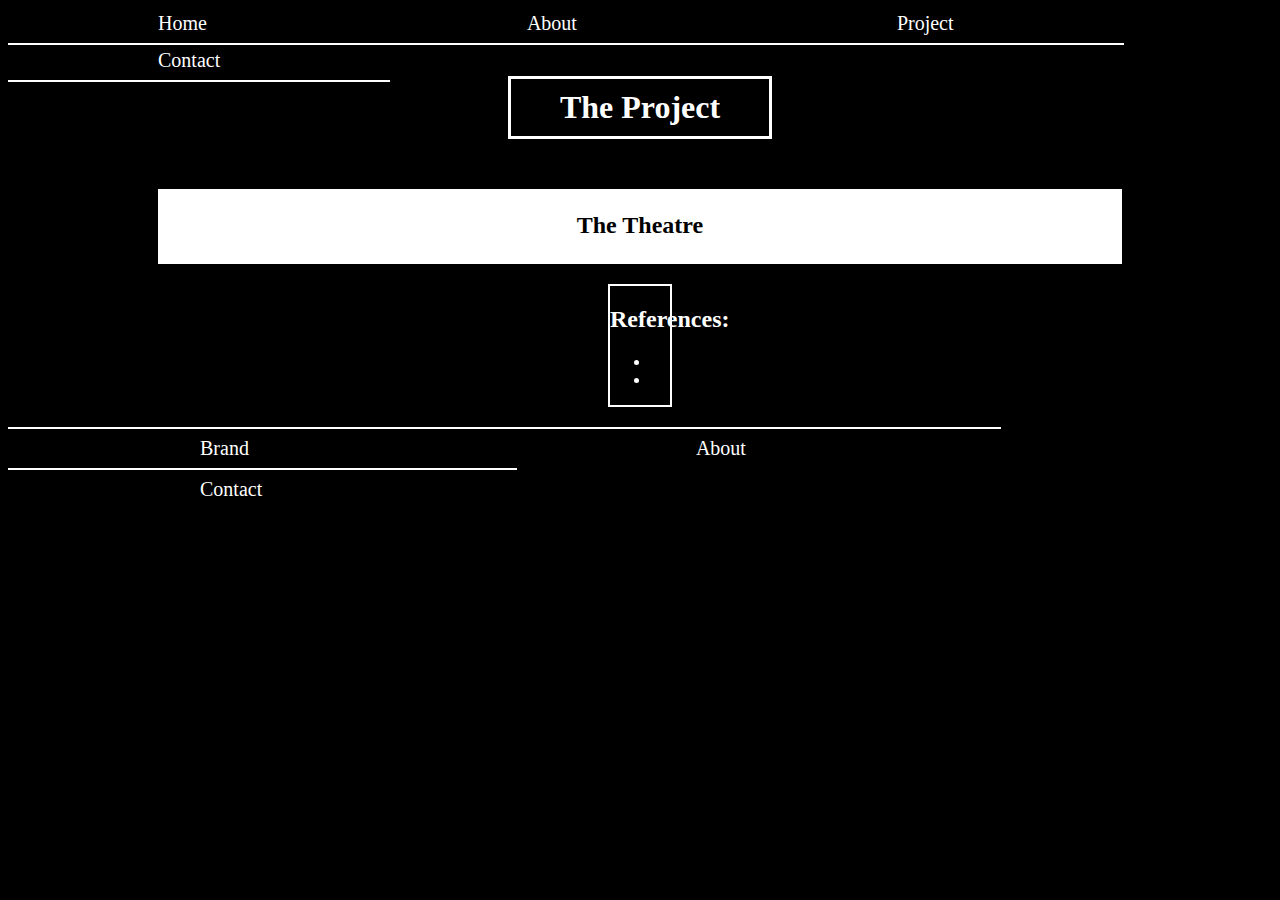
<file: My Project.html>
<!DOCTYPE html>
<html>
  <head>
    <title>
      The Project
    </title>
    <link href="My Stylist.css" rel="stylesheet">
  </head>
  <body class="pagethree">

    <nav class="navigationbar">
      <a href="Index.html" class="navap">Home</a>
      <a href="My Aboutme.html" class="navap">About</a>
      <a href="My Project.html" class="navap">Project</a>
      <a href="My Contactme.html" class="navap">Contact</a>
    </nav>
    <br>

    <h1 class="whitetitle">The Project</h1>

    <div class="threeboxes">
      <h2>The Theatre</h2>
      <p>
    </div>






    <div class="referencep">
      <h2 class="refp">References:</h2>
      <ul class="ulp">
        <li>
        <li>
      </ul>
    </div>

    <footer class"footerbar">
      <a href="My Brand.html" class="footap">Brand</a>
      <a href="My Aboutme.html" class="footap">About</a>
      <a href="My Contactme.html" class="footap">Contact</a>
    </footer>

  </body>
</html>
</file>
<file: My Stylist.css>
.pageone {
  background-color: dodgerblue;
}

.pagetwo {
  background-color: gold;
}

.pagethree {
  background-color: black;
}

.pagefour {
  background-color: white;
}

.pagefive {
  background-color: gold;
}

.navap {
  display: block;
  color: white;
  float: left;
  padding-right: 170px;
  padding-left: 150px;
  padding-top: 4px;
  padding-bottom: 8px;
  text-decoration: none;
  border-bottom: 2px solid white;
  font-family: "Times New Roman", Times, serif;
  font-size: 20px;
}

.navap:hover{
  background-color: silver;
}

.footap {
  display: block;
  color: white;
  float: left;
  padding-right: 255px;
  padding-left: 192px;
  padding-top: 8px;
  padding-bottom: 8px;
  text-decoration: none;
  border-top: 2px solid white;
  font-family: "Times New Roman", Times, serif;
  font-size: 20px;
}

.footap:hover{
  background-color: silver;
}


.nava {
  display: block;
  color: black;
  float: left;
  padding-right: 170px;
  padding-left: 150px;
  padding-top: 4px;
  padding-bottom: 8px;
  text-decoration: none;
  border-bottom: 2px solid black;
  font-family: "Times New Roman", Times, serif;
  font-size: 20px;
}

.nava:hover{
  background-color: whitesmoke;
}

.foota {
  display: block;
  color: black;
  float: left;
  padding-right: 255px;
  padding-left: 192px;
  padding-top: 8px;
  padding-bottom: 8px;
  text-decoration: none;
  border-top: 2px solid black;
  font-family: "Times New Roman", Times, serif;
  font-size: 20px;
}

.foota:hover{
  background-color: whitesmoke;
}

h1 {
  color: gold;
  text-align: center;
  border: 3px solid black;
  margin: 50px 500px 50px 500px;
  padding-top: 10px;
  padding-bottom: 10px;
  font-family: "Times New Roman", Times, serif;
}

.blacktitle{
  color: black;
  text-align: center;
  border: 3px solid black;
  margin: 50px 500px 50px 500px;
  padding-top: 10px;
  padding-bottom: 10px;
  font-family: "Times New Roman", Times, serif;
}

.whitetitle{
  color: white;
  text-align: center;
  border: 3px solid white;
  margin: 50px 500px 50px 500px;
  padding-top: 10px;
  padding-bottom: 10px;
  font-family: "Times New Roman", Times, serif;
}

.bluetitle{
  color: dodgerblue;
  text-align: center;
  border: 3px solid black;
  margin: 50px 500px 50px 500px;
  padding-top: 10px;
  padding-bottom: 10px;
  font-family: "Times New Roman", Times, serif;
}

.oneboxes {
  text-align: center;
  background-color: gold;
  font-family: "Times New Roman", Times, serif;
  margin: 20px 150px 20px 150px;
  padding-top: 3px;
  padding-bottom: 3px;
}

.twoboxes {
  text-align: center;
  background-color: black;
  font-family: "Times New Roman", Times, serif;
  margin: 20px 150px 20px 150px;
  padding-top: 3px;
  padding-bottom: 3px;
}

.boxp{
  color: white;
}

.threeboxes {
  text-align: center;
  background-color: white;
  font-family: "Times New Roman", Times, serif;
  margin: 20px 150px 20px 150px;
  padding-top: 3px;
  padding-bottom: 3px;
}

.fourboxes {
  text-align: center;
  background-color: dodgerblue;
  font-family: "Times New Roman", Times, serif;
  margin: 20px 150px 20px 150px;
  padding-top: 3px;
  padding-bottom: 3px;
}

.reference{
  border: 1px solid black;
  font-family: "Times New Roman", Times, serif;
  margin: 20px 600px 20px 600px;
}

.referencep{
  border: 2px solid white;
  font-family: "Times New Roman", Times, serif;
  margin: 20px 600px 20px 600px;
}

.refp{
  color: white;
}

p{
  font-size: 22px;
  font-family: "Times New Roman", Times, serif;
  text-align: left;
  margin-left: 10px;
}

#videos{
  border: 6px dotted black;
}

.olone{
  font-size: 22px;
  font-family: "Times New Roman", Times, serif;
  text-align: left;
  margin-left: 10px;
}

#pictures{
  width: 30%;
  height: 30%;
  border: 6px dotted black;
}

ul li a{
  text-decoration: none;
  font-size: 20px;
}

.ulp{
  color: white;
}
</file>
